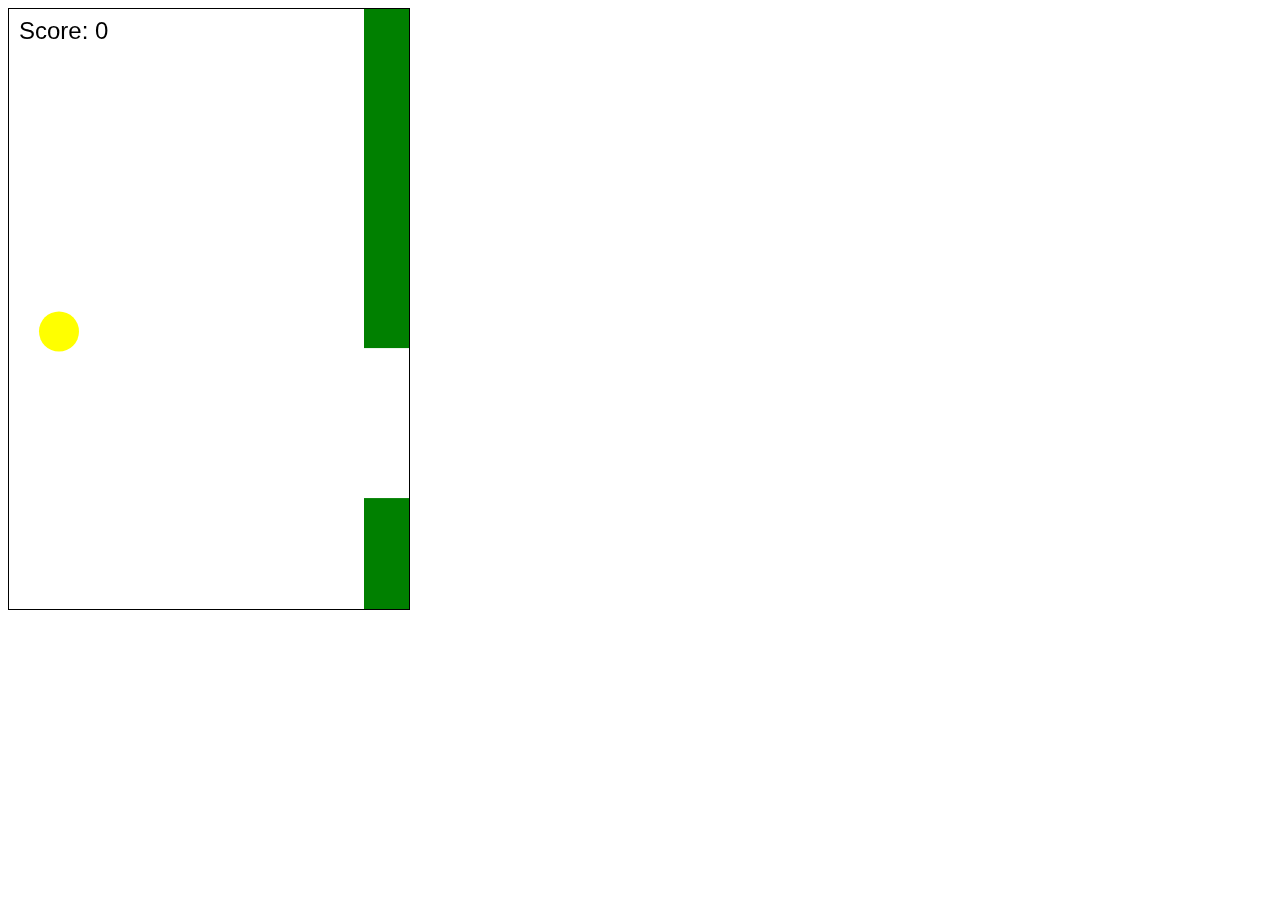
<file: flappybird/index.html>
<!DOCTYPE html>
<html>
  <head>
    <title>Flappy Bird Clone</title>
    <style>
      canvas {
        border: 1px solid black;
      }
    </style>
  </head>
  <body>
    <canvas id="gameCanvas" width="400" height="600"></canvas>
    <script type="text/javascript" src="./script.js"></script>
  </body>
</html>
</file>
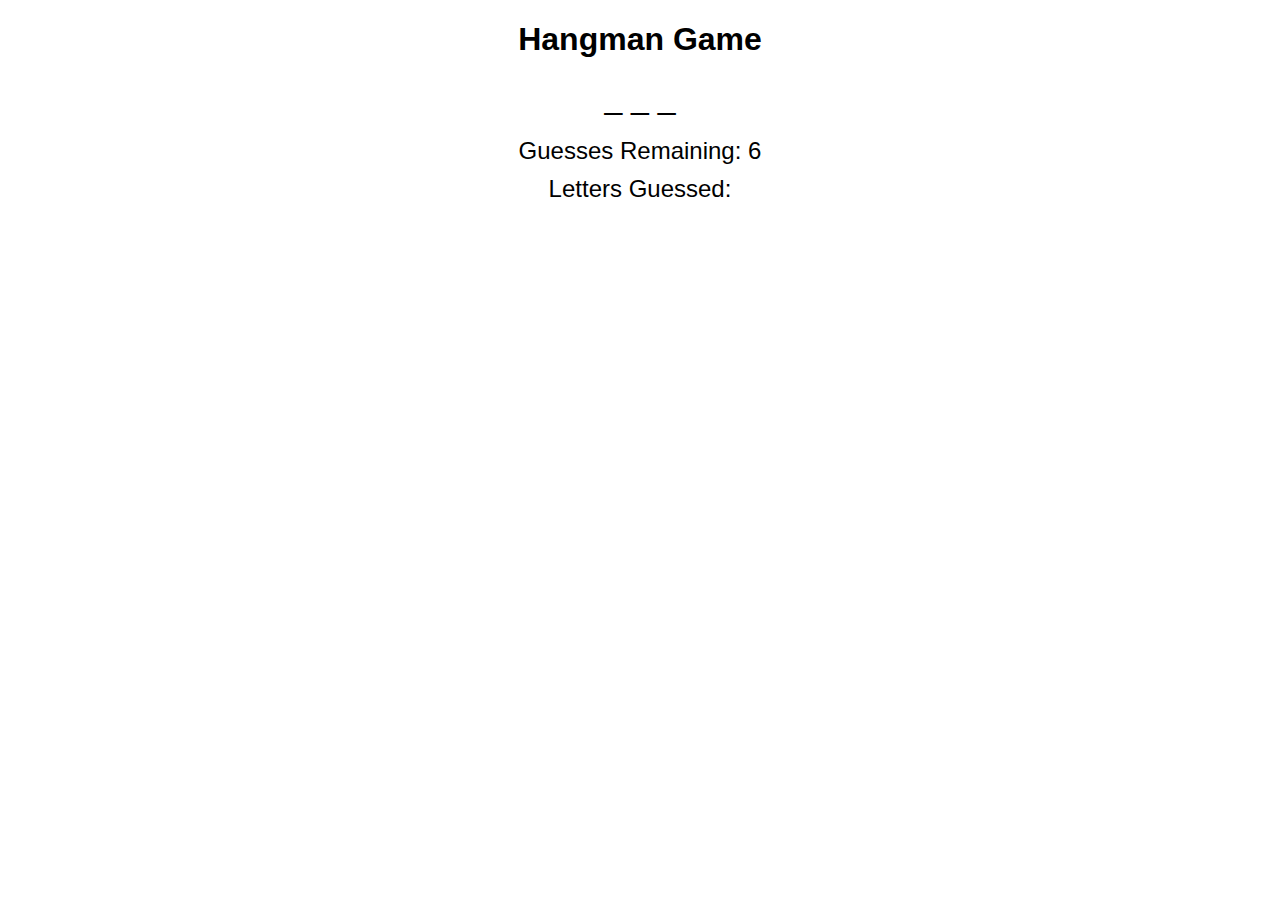
<file: hangman/index.html>
<!DOCTYPE html>
<html lang="en">
  <head>
    <meta charset="UTF-8" />
    <meta name="viewport" content="width=device-width, initial-scale=1.0" />
    <title>Hangman Game</title>
    <link rel="stylesheet" href="css/style.css" />
  </head>
  <body>
    <h1>Hangman Game</h1>
    <div id="game-container">
      <div id="word-display"></div>
      <div id="guesses-remaining"></div>
      <div id="letters-guessed"></div>
      <div id="game-over"></div>
    </div>
    <script src="js/hangman.js"></script>
  </body>
</html>
</file>
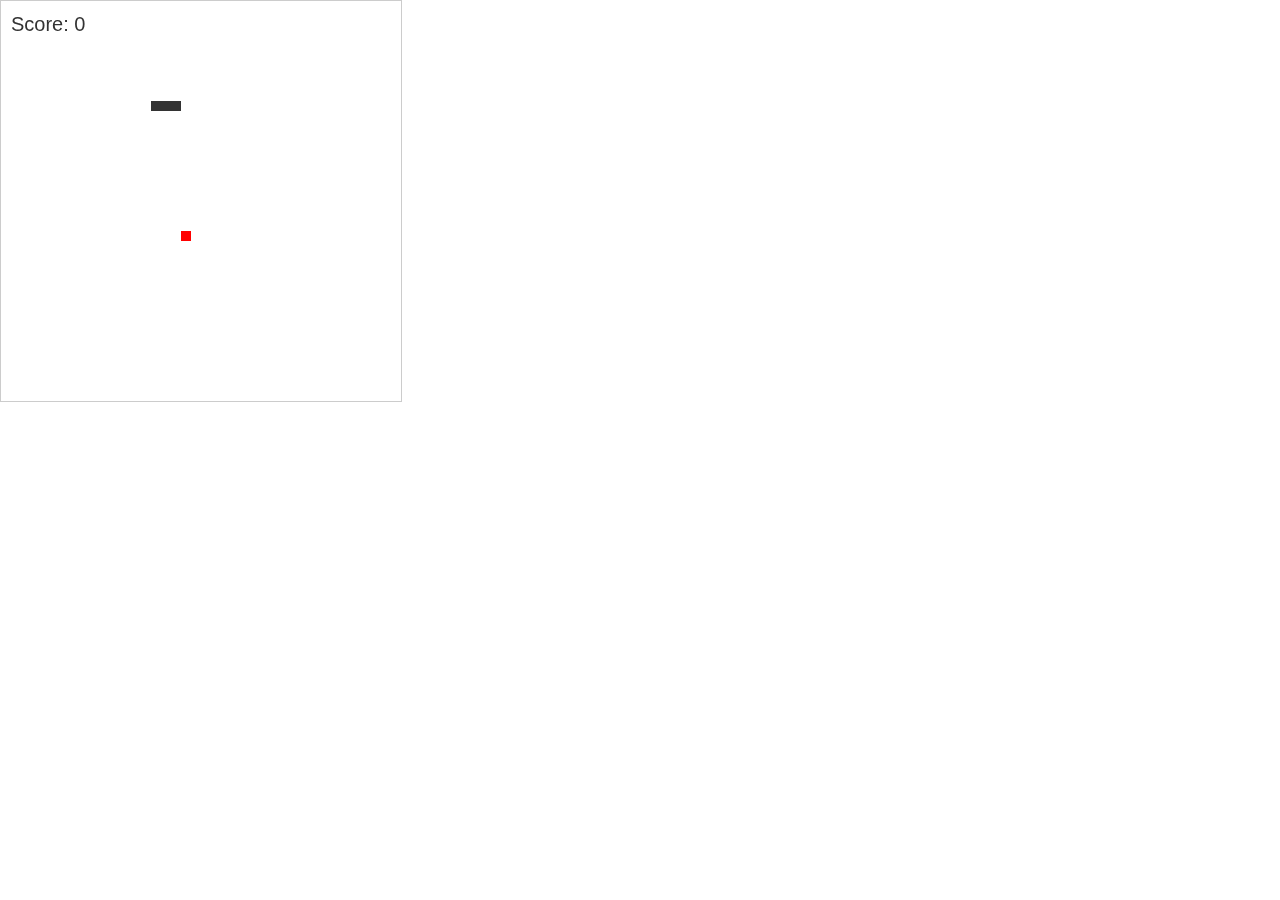
<file: snake-game/index.html>
<!DOCTYPE html>
<html>
  <head>
    <meta charset="utf-8" />
    <title>Snake Game</title>
    <style>
      body {
        margin: 0;
        padding: 0;
      }
      canvas {
        border: 1px solid #ccc;
      }
    </style>
  </head>
  <body>
    <canvas id="gameCanvas" width="400" height="400"></canvas>
    <script type="text/javascript" src="./script.js"></script>
  </body>
</html>
</file>
<file: hangman/css/style.css>
body {
  font-family: Arial, sans-serif;
  margin: 0;
  padding: 0;
}

h1 {
  text-align: center;
}

#game-container {
  max-width: 600px;
  margin: 0 auto;
  text-align: center;
}

#word-display {
  font-size: 2rem;
  margin-bottom: 20px;
}

#guesses-remaining {
  font-size: 1.5rem;
  margin-bottom: 10px;
}

#letters-guessed {
  font-size: 1.5rem;
  margin-bottom: 20px;
}

#game-over {
  font-size: 2rem;
  font-weight: bold;
  color: red;
  display: none;
  margin-top: 20px;
}
</file>
